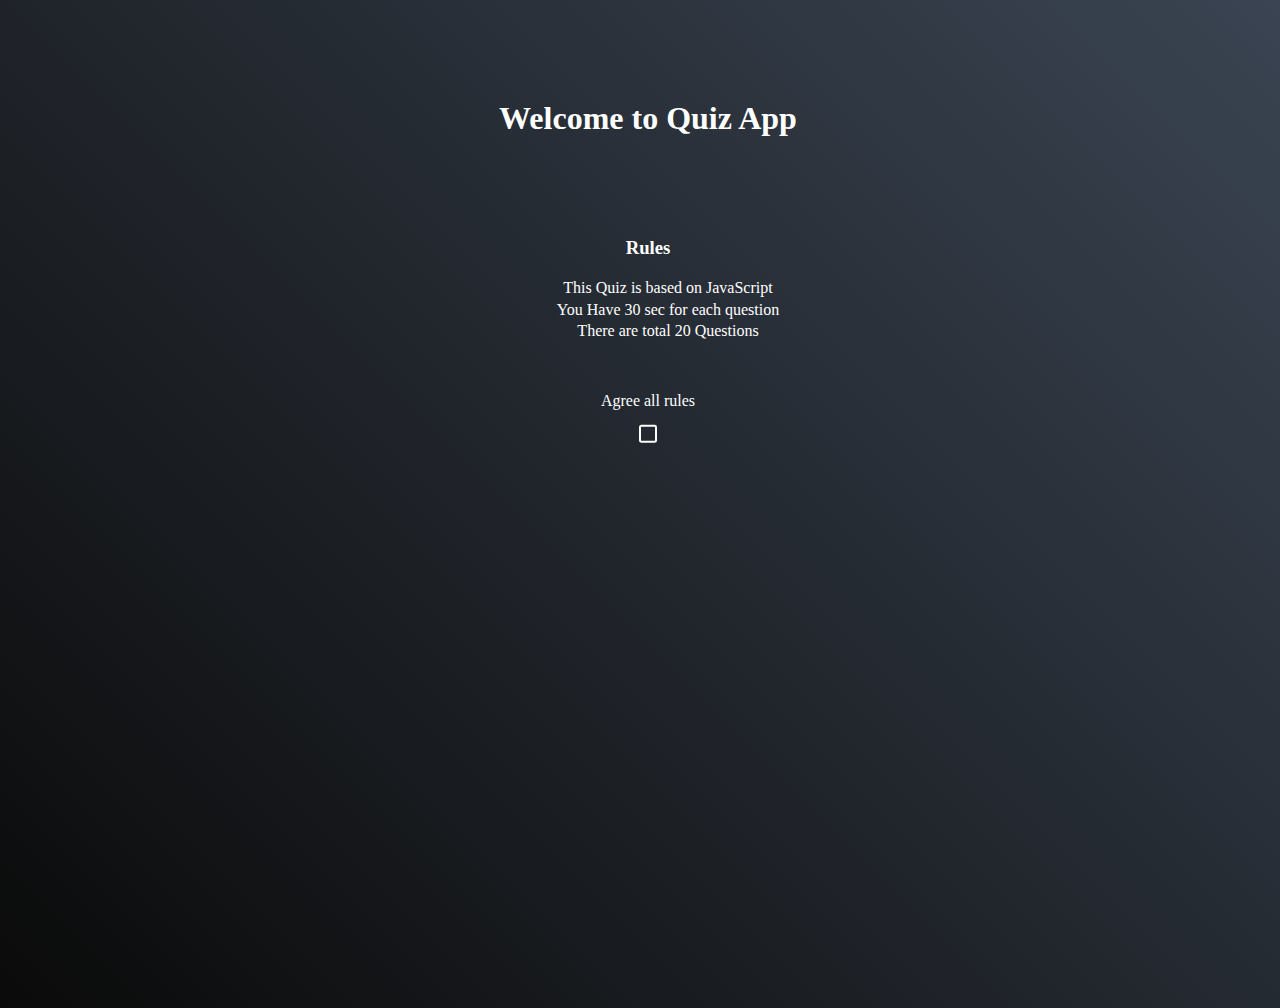
<file: index.html>
<!doctype html>
<html lang="en">

<head>
  <meta charset="utf-8">
  <meta name="viewport" content="width=device-width, initial-scale=1">
  <title>Quiz App</title>
  <link rel="stylesheet" href="style1.css">
  <link href="https://cdn.jsdelivr.net/npm/bootstrap@5.3.2/dist/css/bootstrap.min.css" rel="stylesheet"
    integrity="sha384-T3c6CoIi6uLrA9TneNEoa7RxnatzjcDSCmG1MXxSR1GAsXEV/Dwwykc2MPK8M2HN" crossorigin="anonymous">
</head>

<body>
  <center>
    <div class="container">
      <h1>Welcome to Quiz App</h1>
      <div class="container">
        <form action="#">
          <div>
            <h3>Rules</h3>
            <ul>
              <li>This Quiz is based on JavaScript</li>
              <li>You Have 30 sec for each question</li>
              <li>There are total 20 Questions</li>

            </ul>
            <label for="">
              <p>Agree all rules</p>
              <input class="checkmark" onclick="clicked()" type="checkbox">
            </label>
          </div>
          <button id="enter" class="equalBtn">
            <a class="linnk" href="./ques/easy.html">Enter Quiz</a>
          </button>
        </form>
      </div>

    </div>

  </center>




  <script src="script.js"></script>
  <script src="https://cdn.jsdelivr.net/npm/bootstrap@5.3.2/dist/js/bootstrap.bundle.min.js"
    integrity="sha384-C6RzsynM9kWDrMNeT87bh95OGNyZPhcTNXj1NW7RuBCsyN/o0jlpcV8Qyq46cDfL"
    crossorigin="anonymous"></script>
</body>

</html>
</file>
<file: style1.css>
body {
  width: 100%;
  height: 100vh;
  background: linear-gradient(45deg, #0a0a0a, #3a4452);
}

.container {
  margin: 100px;
  color: white;
}

li {
  display: block;
  justify-content: center;
  align-items: center;
  padding: 0.2%;
}

/* .checkmark {
    margin-top: 2px;
    height: 25px;
    width: 25px;
    background-color: #eee;
  } */

label {
  padding: 2%;
  /* margin-top: 2%; */
}

input[type="checkbox"] {
  /* Add if not using autoprefixer */
  -webkit-appearance: none;
  /* Remove most all native input styles */
  appearance: none;
  /* For iOS < 15 */
  background-color: var(--form-background);
  /* Not removed via appearance */
  margin: 0;
  font: inherit;
  color: currentColor;
  width: 1.15em;
  height: 1.15em;
  border: 0.15em solid currentColor;
  border-radius: 0.15em;
  transform: translateY(-0.075em);

  display: grid;
  place-content: center;
}

input[type="checkbox"]::before {
  content: "";
  width: 0.65em;
  height: 0.65em;
  clip-path: polygon(14% 44%, 0 65%, 50% 100%, 100% 16%, 80% 0%, 43% 62%);
  transform: scale(0);
  transform-origin: bottom left;
  transition: 120ms transform ease-in-out;
  box-shadow: inset 1em 1em var(--form-control-color);
  /* Windows High Contrast Mode */
  background-color: white;
}

input[type="checkbox"]:checked::before {
  transform: scale(1);
}

input[type="checkbox"]:focus {
  outline: max(2px, 0.15em) solid currentColor;
  outline-offset: max(2px, 0.15em);
}





button {
  display: none;
  border: none;
  width: 25%;
  height: 50px;
  margin: 10%;
  padding-left: 2%;
  background: transparent;
  color: #ffffff;
  font-size: 20px;
  box-shadow: -8px -8px 15px rgba(255, 255, 255, 0.1);
  cursor: pointer;
}

button:hover {
  color: green;
}

.equalBtn {
  border-radius: 25px;
  background-color: #fb7c14;
  margin-top: 5%;

}

.linnk {
  text-decoration: none;
  color: white;
  font-size: 20px;

}
</file>
